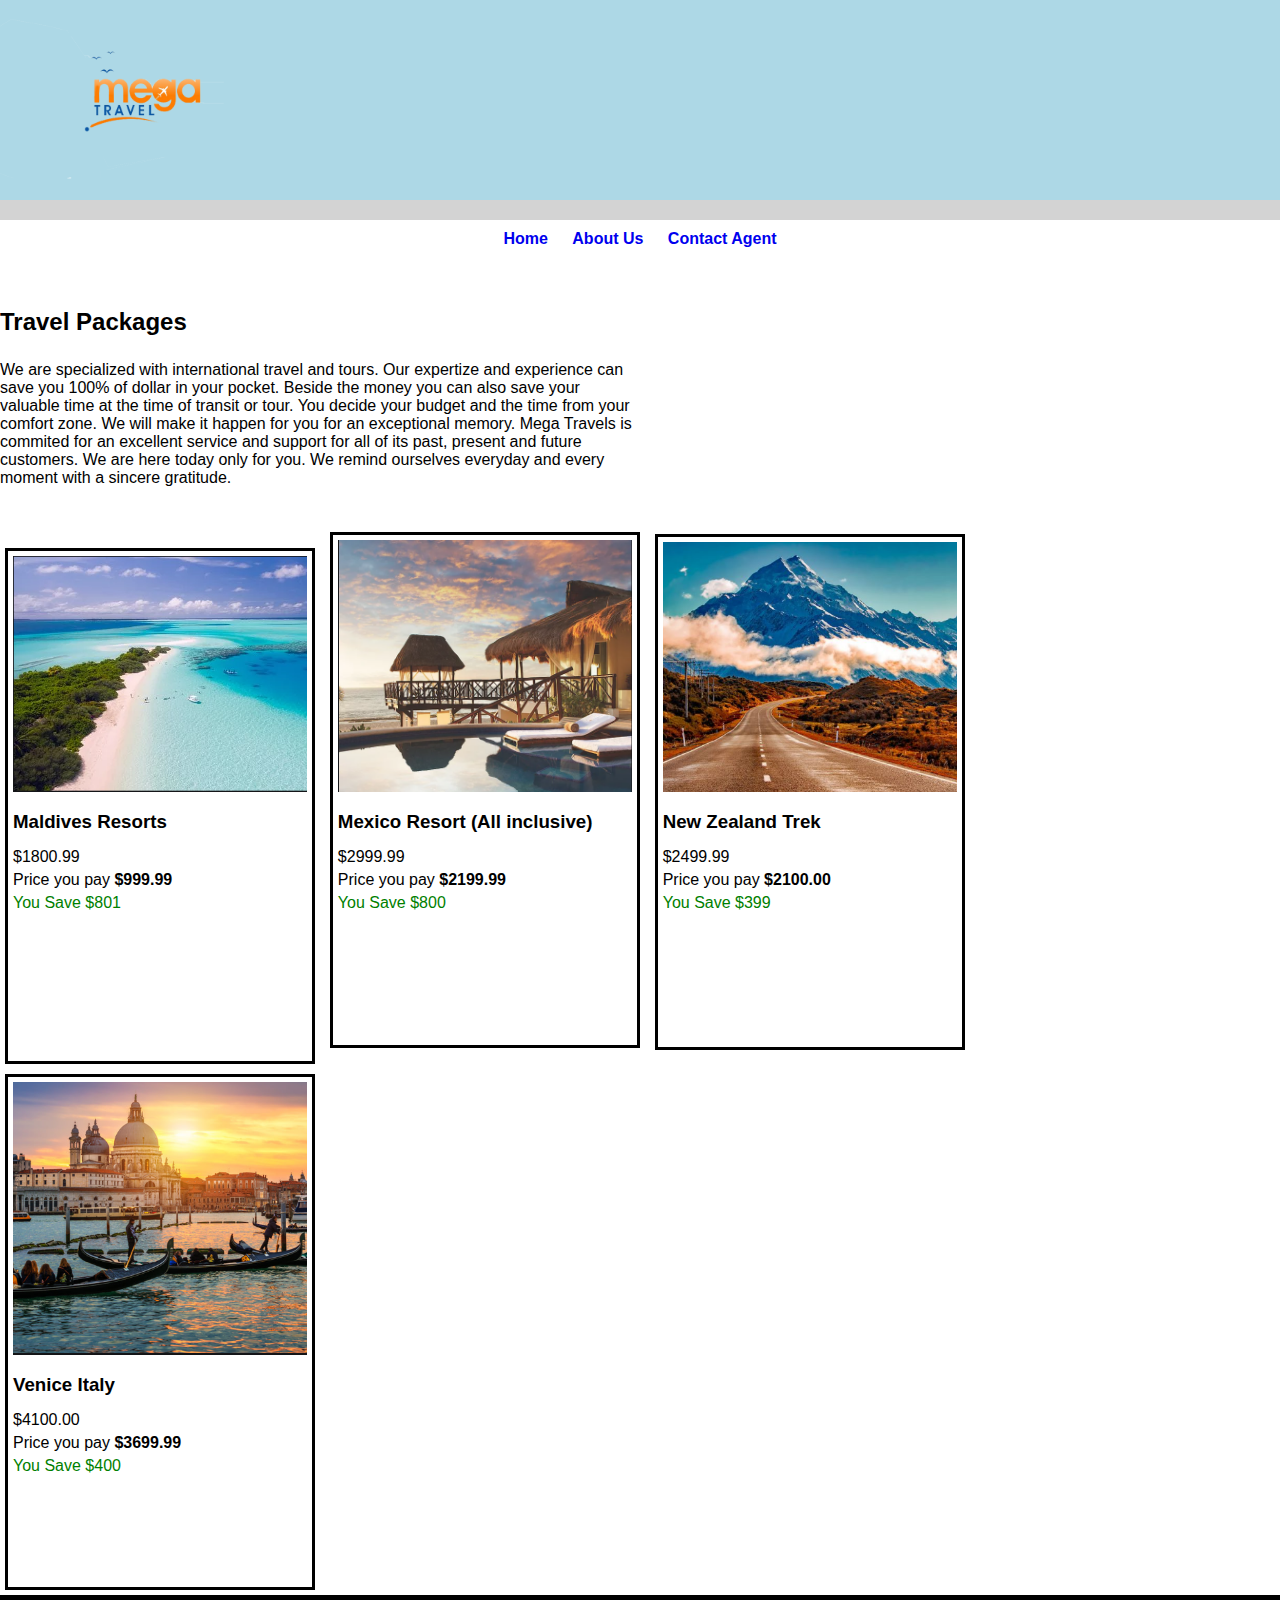
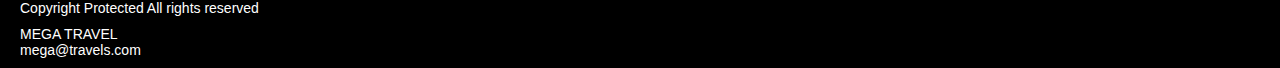
<file: Mega_Travel_Website/index.html>
<!DOCTYPE html>
<html lang="en">
  <head>
    <meta charset="UTF-8" />
    <title>Mega Travel</title>
    <meta name="viewport" content="width=device-width, initial-scale=1.0" />
    <link rel="stylesheet" type="text/css" href="styles.css" />
  </head>

  <body>
    <header>
      <img
        class="company-logo"
        src="img/mega travel logo.jpg"
        alt="MEGA TRAVEL"
        width="300"
        height="175"
      />
    </header>

    <nav>
      <ul>
        <li class="home"><a href="index.html">Home</a></li>
        <li class="about-us"><a href="about_us.html">About Us</a></li>
        <li class="contact-agent">
          <a href="contact_agent.html">Contact Agent</a>
        </li>
      </ul>
    </nav>

    <h2 class="subheading">Travel Packages</h2>

    <p class="description">
      We are specialized with international travel and tours. Our expertize and
      experience can save you 100% of dollar in your pocket. Beside the money
      you can also save your valuable time at the time of transit or tour. You
      decide your budget and the time from your comfort zone. We will make it
      happen for you for an exceptional memory. Mega Travels is commited for an
      excellent service and support for all of its past, present and future
      customers. We are here today only for you. We remind ourselves everyday
      and every moment with a sincere gratitude.
    </p>

    <div class="maldives">
      <img src="img/maldives.PNG" alt="Photo of Maldives" width="100%" />
      <h3>Maldives Resorts</h3>
      <p class="price">$1800.99</p>
      <p class="sale-price">Price you pay <strong>$999.99</strong></p>
      <p class="discount">You Save $801</p>
    </div>

    <div class="mexico">
      <img src="img/mexico.PNG" alt="Photo of Mexico" width="100%" />
      <h3>Mexico Resort (All inclusive)</h3>
      <p class="price">$2999.99</p>
      <p class="sale-price">Price you pay <strong>$2199.99</strong></p>
      <p class="discount">You Save $800</p>
    </div>

    <div class="new-zealand">
      <img src="img/newzealand.PNG" alt="Photo of New Zealand" width="100%" />
      <h3>New Zealand Trek</h3>
      <p class="price">$2499.99</p>
      <p class="sale-price">Price you pay <strong>$2100.00</strong></p>
      <p class="discount">You Save $399</p>
    </div>

    <div class="venice">
      <img src="img/venice.PNG" alt="Photo of Venice" width="100%" />
      <h3>Venice Italy</h3>
      <p class="price">$4100.00</p>
      <p class="sale-price">
        Price you pay <strong><u>$3699.99</u></strong>
      </p>
      <p class="discount">You Save $400</p>
    </div>

    <footer>
      <p>Copyright Protected All rights reserved</p>
      <p class="footer-two">Mega Travel</p>
      <p>mega@travels.com</p>
    </footer>
  </body>
</html>
</file>
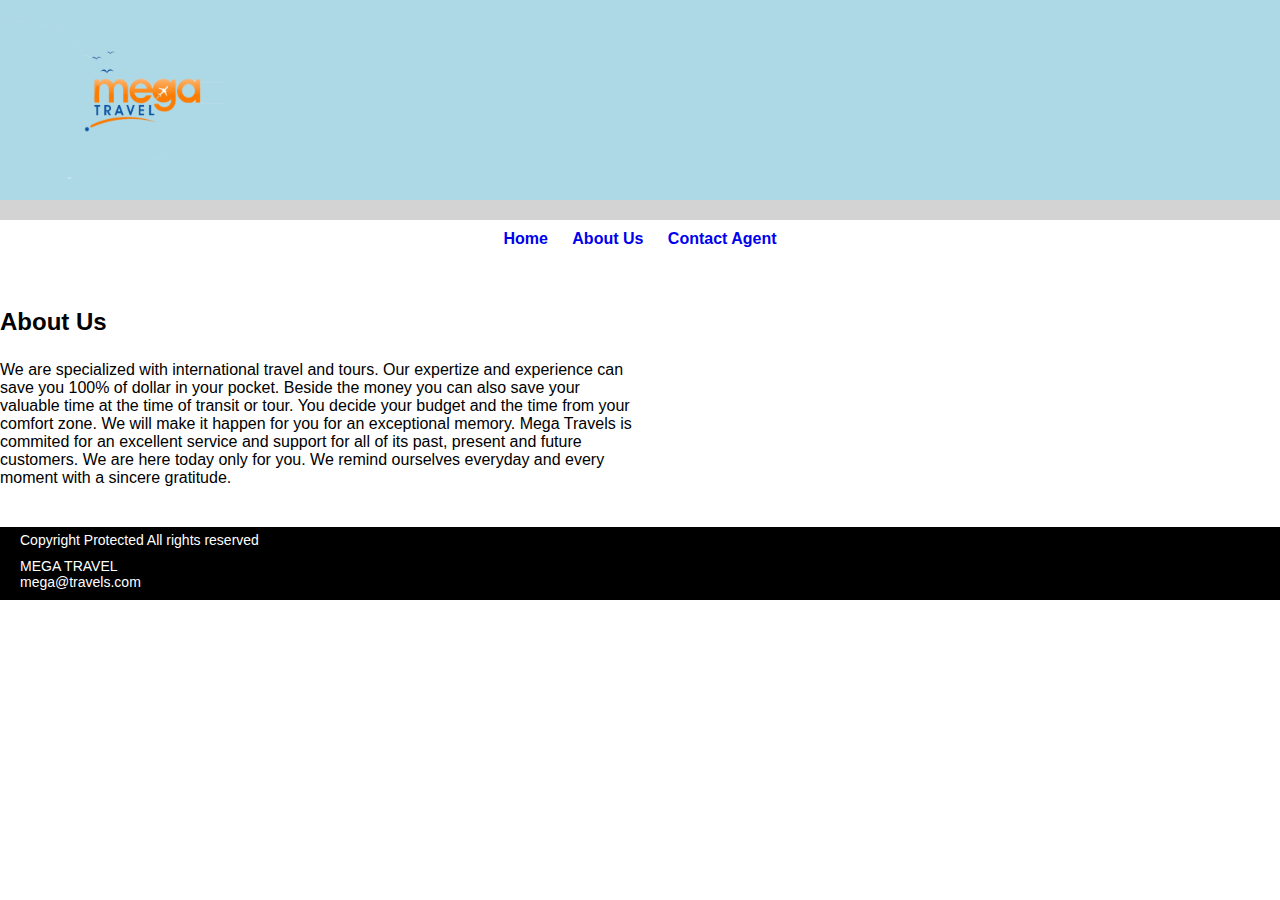
<file: Mega_Travel_Website/About_us.html>
<!DOCTYPE html>
<html lang="en">
  <head>
    <meta charset="UTF-8" />
    <title>Mega Travel - About Us</title>
    <meta name="viewport" content="width=device-width, initial-scale=1.0" />
    <link rel="stylesheet" type="text/css" href="styles.css" />
  </head>

  <body>
    <header>
      <img
        class="company-logo"
        src="img/mega travel logo.jpg"
        alt="MEGA TRAVEL"
        width="300"
        height="175"
      />
    </header>

    <nav>
      <ul>
        <li class="home"><a href="index.html">Home</a></li>
        <li class="about-us"><a href="about_us.html">About Us</a></li>
        <li class="contact-agent">
          <a href="contact_agent.html">Contact Agent</a>
        </li>
      </ul>
    </nav>

    <h2 class="subheading">About Us</h2>

    <p class="description">
      We are specialized with international travel and tours. Our expertize and
      experience can save you 100% of dollar in your pocket. Beside the money
      you can also save your valuable time at the time of transit or tour. You
      decide your budget and the time from your comfort zone. We will make it
      happen for you for an exceptional memory. Mega Travels is commited for an
      excellent service and support for all of its past, present and future
      customers. We are here today only for you. We remind ourselves everyday
      and every moment with a sincere gratitude.
    </p>

    <footer>
      <p>Copyright Protected All rights reserved</p>
      <p class="footer-two">Mega Travel</p>
      <p>mega@travels.com</p>
    </footer>
  </body>
</html>
</file>
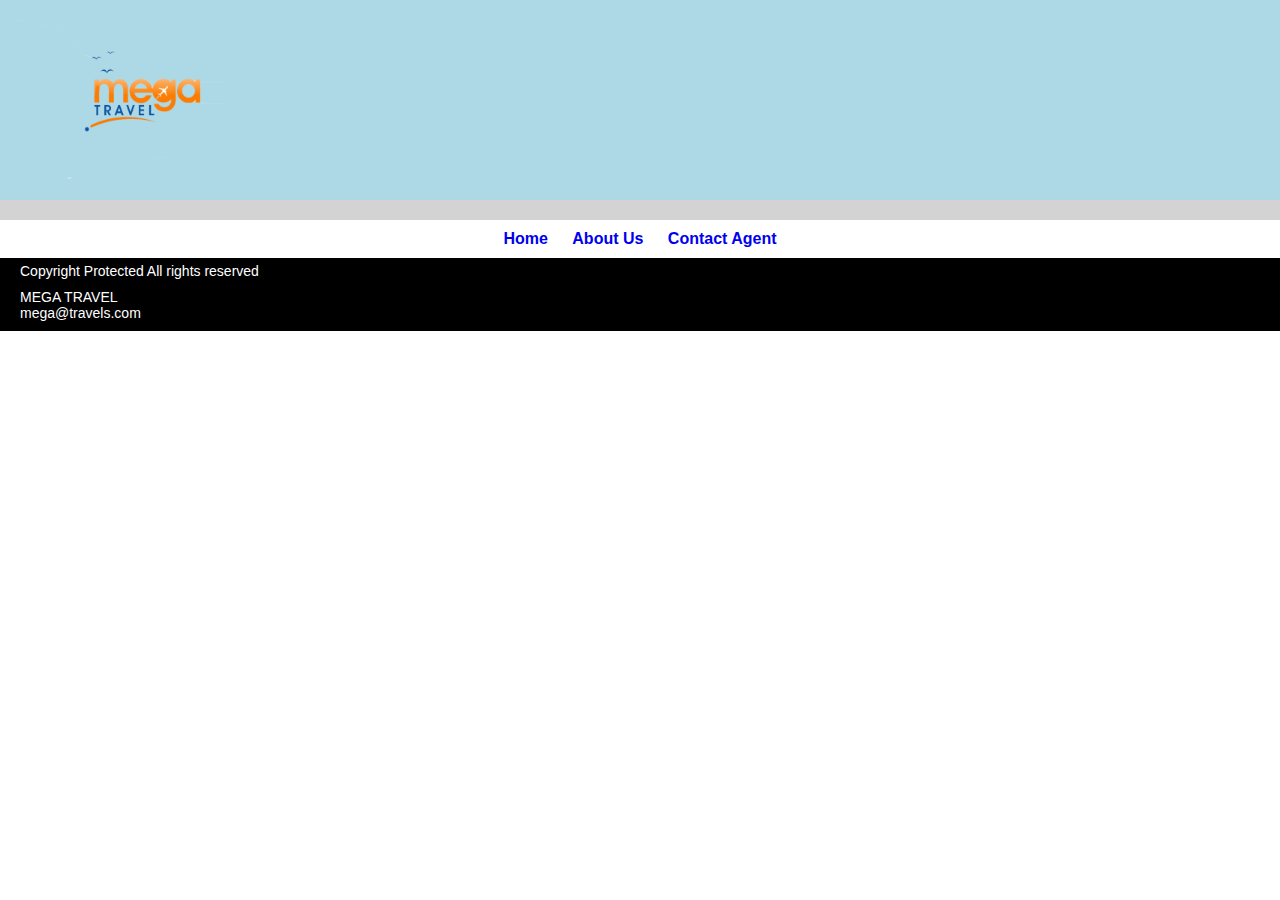
<file: Mega_Travel_Website/Contact_Agent.html>
<!DOCTYPE html>
<html lang="en">
  <head>
    <meta charset="UTF-8" />
    <title>Mega Travel - Contact Agent</title>
    <meta name="viewport" content="width=device-width, initial-scale=1.0" />
    <link rel="stylesheet" type="text/css" href="styles.css" />
  </head>

  <body>
    <header>
      <img
        class="company-logo"
        src="img/mega travel logo.jpg"
        alt="MEGA TRAVEL"
        width="300"
        height="175"
      />
    </header>

    <nav>
      <ul>
        <li class="home"><a href="index.html">Home</a></li>
        <li class="about-us"><a href="about_us.html">About Us</a></li>
        <li class="contact-agent">
          <a href="contact_agent.html">Contact Agent</a>
        </li>
      </ul>
    </nav>

    <footer>
      <p>Copyright Protected All rights reserved</p>
      <p class="footer-two">Mega Travel</p>
      <p>mega@travels.com</p>
    </footer>
  </body>
</html>
</file>
<file: Mega_Travel_Website/styles.css>
* {
  list-style: none;
  text-decoration: none;
  margin: 0;
  padding: 0;
  font-family: sans-serif;
}

header {
  background-color: #add8e6;
  height: 200px;
  width: 100%;
  border-bottom: 20px solid #d3d3d3;
}

.company-logo {
  position: relative;
  top: 50%;
  transform: translateY(-50%);
}

nav {
  color: black;
  font-weight: bold;
  text-align: center;
}

li {
  display: inline-block;
  color: black;
  margin: 10px;
  cursor: pointer;
}

a:hover {
  color: red;
}

.home:hover,
.about-us:hover,
.contact-agent:hover {
  animation: bounce 1.5s linear;
}

@keyframes bounce {
  20%,
  50%,
  80%,
  to {
    transform: translateY(0);
  }
  40% {
    transform: translateY(-30px);
  }
  70% {
    transform: translateY(-15px);
  }
  90% {
    transform: translateY(-4px);
  }
}

.subheading {
  padding-bottom: 25px;
  padding-top: 50px;
  font-weight: bold;
}

.description {
  padding-bottom: 40px;
  width: 50%;
}

.maldives {
  border-style: solid;
  padding: 5px;
  margin: 5px;
  display: inline-block;
  width: 23%;
  height: 500px;
}

.maldives:hover {
  background-color: black;
  color: white;
}

.mexico {
  border-style: solid;
  padding: 5px;
  margin: 5px;
  display: inline-block;
  width: 23%;
  height: 500px;
}

.mexico:hover {
  background-color: black;
  color: white;
}

.new-zealand {
  border-style: solid;
  padding: 5px;
  margin: 5px;
  display: inline-block;
  width: 23%;
  height: 500px;
}

.new-zealand:hover {
  background-color: black;
  color: white;
}

.venice {
  border-style: solid;
  padding: 5px;
  margin: 5px;
  display: inline-block;
  width: 23%;
  height: 500px;
}

.venice:hover {
  background-color: black;
  color: white;
}

h3 {
  padding-top: 15px;
  padding-bottom: 15px;
}

.sale-price {
  padding-top: 5px;
}

.discount {
  color: green;
  padding-bottom: 15px;
  padding-top: 5px;
}

footer {
  padding-top: 5px;
  width: 100%;
  background-color: black;
  color: white;
  padding-left: 20px;
  padding-bottom: 10px;
  text-align: left;
  font-size: 14px;
}

.footer-two {
  text-transform: uppercase;
  padding-top: 10px;
}
</file>
